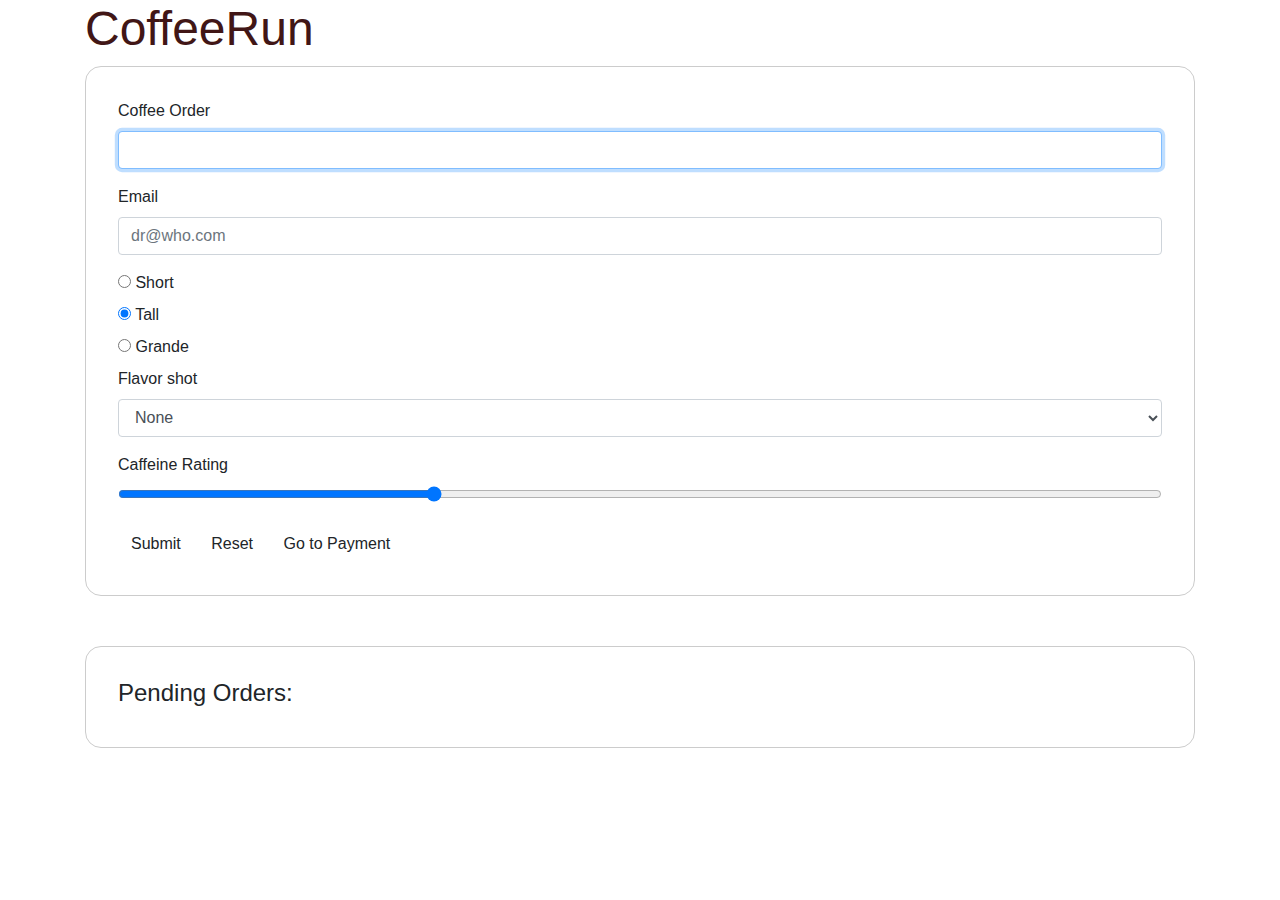
<file: index.html>
<!DOCTYPE html>
<html lang="en">

<head>
    <meta charset="UTF-8">
    <title>Coffeerun</title>
    <link rel="stylesheet" href="https://cdnjs.cloudflare.com/ajax/libs/twitter-bootstrap/4.6.0/css/bootstrap.min.css">
</head>

<body class="container">
    <header>
        <h1 style="color: rgb(65, 22, 22); font-size: 3em">CoffeeRun</h1>
    </header>
    <section>
        <div class="panel panel-default" style="border: 1px solid #CCC; border-radius: 1em; padding: 2em">
            <div class="panel-body">
                <form data-coffee-order="form">
                    <!-- Input elements will go here -->
                    <div class="form-group">
                        <label for="coffeeOrder">Coffee Order</label>
                        <input class="form-control" name="coffee" id="coffeeOrder" autofocus>
                    </div>
                    <div class="form-group">
                        <label for="emailInput">Email</label>
                        <input class="form-control" type="email" name="emailAddress" id="emailInput" value=""
                            placeholder="dr@who.com">
                    </div>
                    <div class="radio">
                        <label>
                            <input type="radio" name="size" value="short">
                            Short
                        </label>
                    </div>
                    <div class="radio">
                        <label>
                            <input type="radio" name="size" value="tall" checked>
                            Tall
                        </label>
                    </div>
                    <div class="radio">
                        <label>
                            <input type="radio" name="size" value="grande">
                            Grande
                        </label>
                    </div>
                    <div class="form-group">
                        <label for="flavorShot">Flavor shot</label>
                        <select name="flavor" id="flavorShot" class="form-control">
                            <option value="">None</option>
                            <option value="caramel">Caramel</option>
                            <option value="almond">Almond</option>
                            <option value="mocha">Mocha</option>
                        </select>
                    </div>
                    <div class="form-group">
                        <label for="strengthLevel">Caffeine Rating</label>
                        <input name="strength" id="strengthLevel" type="range" value="30" style="width: 100%">
                    </div>
                    <button type="submit" class="btn btn-default">Submit</button>
                    <button type="reset" class="btn btn-default">Reset</button>
                    <button type="button" onclick="location.href='payment.html'" class="btn btn-default">Go to
                        Payment</button>

                </form>
            </div>
        </div>

        <div class="panel panel-default"
            style="border: 1px solid #CCC; border-radius: 1em; padding: 2em; margin-top: 50px;">
            <div class="panel-body">
                <h4>Pending Orders:</h4>
                <div data-coffee-order="checklist"></div>
            </div>
        </div>
    </section>
    <script src="https://cdnjs.cloudflare.com/ajax/libs/jquery/3.5.1/jquery.min.js" charset="utf-8"></script>
    <script src="scripts/checklist.js" charset="utf-8"></script>
    <script src="scripts/formhandler.js" charset="utf-8"></script>
    <script src="scripts/datastore.js" charset="utf-8"></script>
    <script src="scripts/truck.js" charset="utf-8"></script>
    <script src="scripts/main.js" charset="utf-8"></script>
</body>

</html>
</file>
